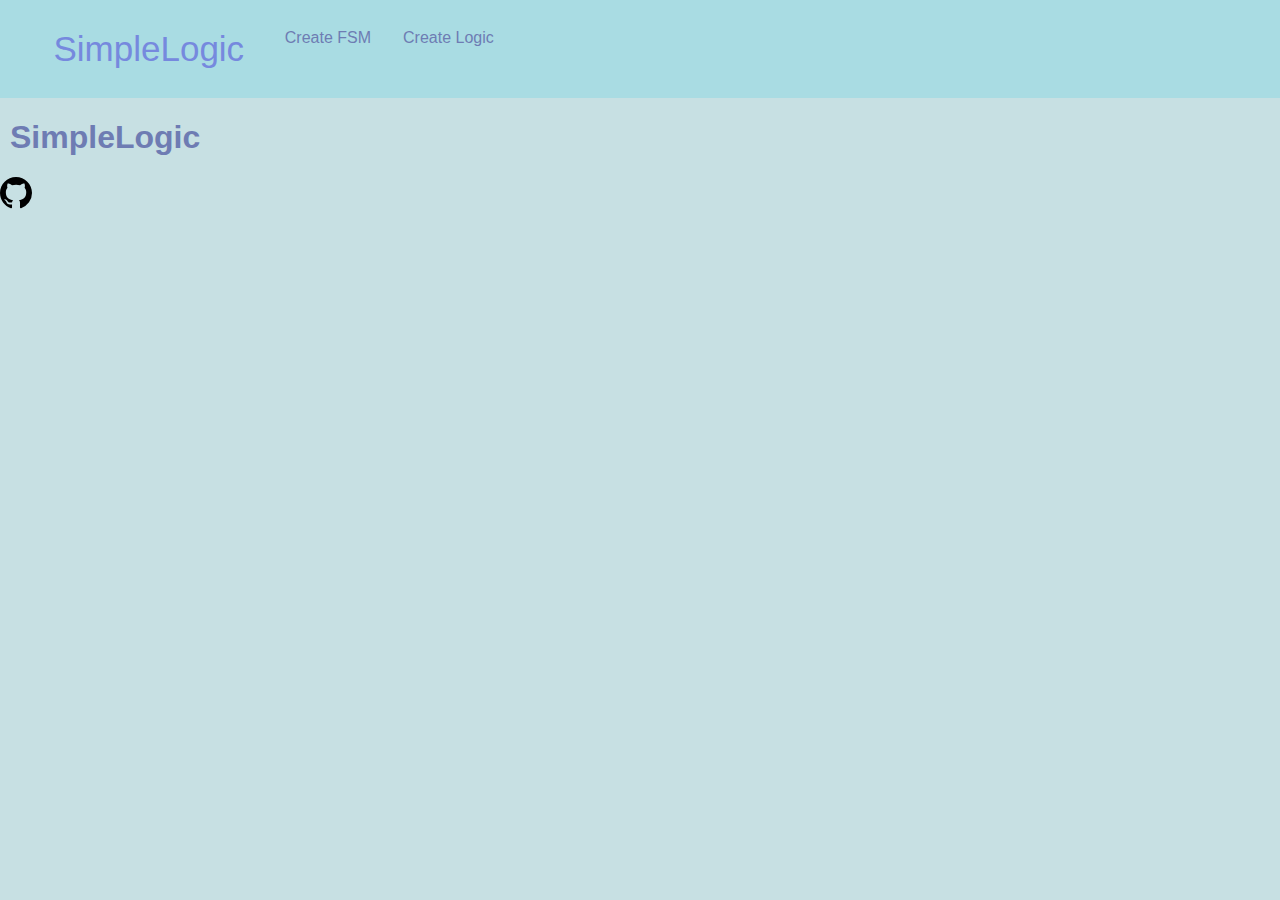
<file: index.html>
<!DOCTYPE html>
<html lang="en">
<head>
    <meta charset="UTF-8">
    <meta http-equiv="X-UA-Compatible" content="IE=edge">
    <meta name="viewport" content="width=device-width, initial-scale=1.0">
    <title>SimpleLogic</title>
    <link rel="stylesheet" href="stylesheet.css">
</head>
<body>
    <header id="top">
        <ul>
            <li><a class="logo" href="index.html">SimpleLogic</a></li>
            <li><a class="header-element" href="fsm.html"> Create FSM</a></li>
            <li><a class="header-element" href="logic.html"> Create Logic</a></li>
            <li><a class="header-element basys" href="https://youtu.be/UxH8AEie-xc"></a></li>
        </ul>

        
    </header>
    <div><h1>SimpleLogic</h1></div>

    <!-- github link -->
    <a class="github-link" href="https://github.com/hkeremh">
        <svg height="32" aria-hidden="true" viewBox="0 0 16 16" version="1.1" width="32" data-view-component="true">
          <path fill-rule="evenodd" d="M8 0C3.58 0 0 3.58 0 8c0 3.54 2.29 6.53 5.47 7.59.4.07.55-.17.55-.38 0-.19-.01-.82-.01-1.49-2.01.37-2.53-.49-2.69-.94-.09-.23-.48-.94-.82-1.13-.28-.15-.68-.52-.01-.53.63-.01 1.08.58 1.23.82.72 1.21 1.87.87 2.33.66.07-.52.28-.87.51-1.07-1.78-.2-3.64-.89-3.64-3.95 0-.87.31-1.59.82-2.15-.08-.2-.36-1.02.08-2.12 0 0 .67-.21 2.2.82.64-.18 1.32-.27 2-.27.68 0 1.36.09 2 .27 1.53-1.04 2.2-.82 2.2-.82.44 1.1.16 1.92.08 2.12.51.56.82 1.27.82 2.15 0 3.07-1.87 3.75-3.65 3.95.29.25.54.73.54 1.48 0 1.07-.01 1.93-.01 2.2 0 .21.15.46.55.38A8.013 8.013 0 0016 8c0-4.42-3.58-8-8-8z"></path>
      </svg>
      </a>

</body>
</html>
</file>
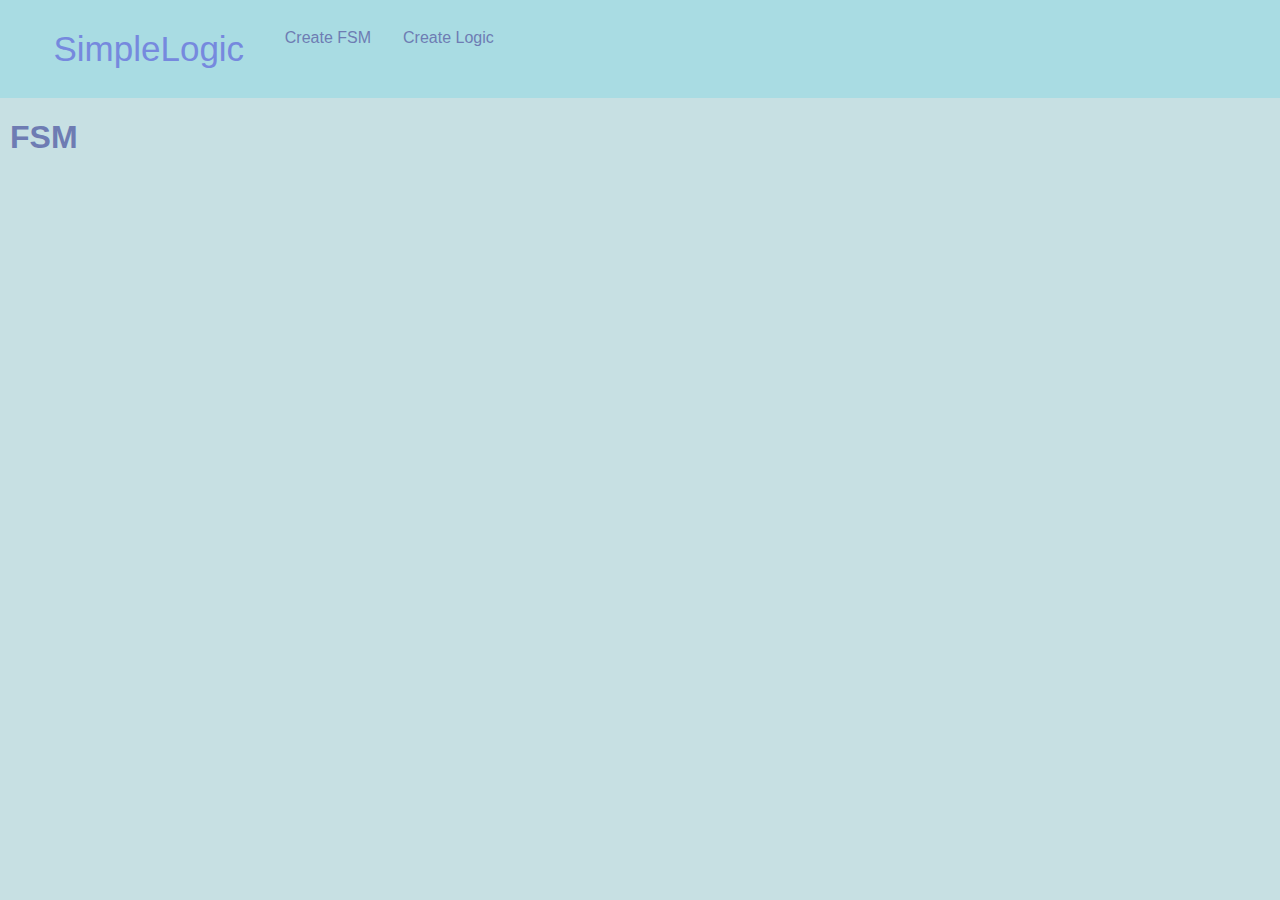
<file: fsm.html>
<!DOCTYPE html>
<html lang="en">
<head>
    <meta charset="UTF-8">
    <meta http-equiv="X-UA-Compatible" content="IE=edge">
    <meta name="viewport" content="width=device-width, initial-scale=1.0">
    <title>SimpleLogic</title>
    <link rel="stylesheet" href="stylesheet.css">
</head>
<body>
    <header id="top">
        <ul>
            <li><a class="logo" href="index.html">SimpleLogic</a></li>
            <li><a class="header-element" href="fsm.html"> Create FSM</a></li>
            <li><a class="header-element" href="logic.html"> Create Logic</a></li>
            <li><a class="header-element basys" href="https://youtu.be/UxH8AEie-xc"></a></li>
        </ul>

    </header>
    <h1>FSM</h1>

</body>

</html>
</file>
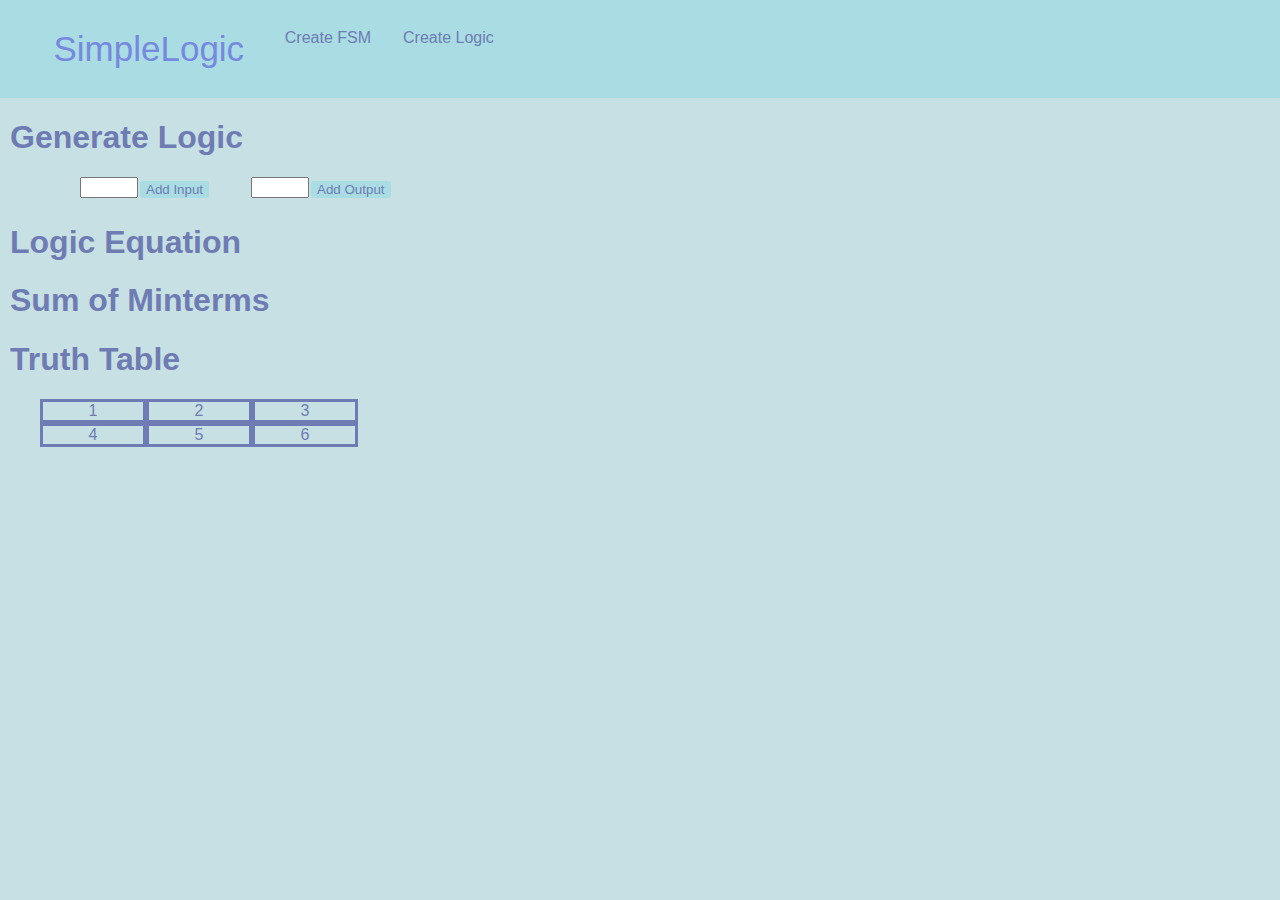
<file: logic.html>
<!DOCTYPE html>
<html lang="en">
<head>
    <meta charset="UTF-8">
    <meta http-equiv="X-UA-Compatible" content="IE=edge">
    <meta name="viewport" content="width=device-width, initial-scale=1.0">
    <title>SimpleLogic</title>
    <link rel="stylesheet" href="stylesheet.css">
</head>
<body>
    <header id="top">
        <ul>
            <li><a class="logo" href="index.html">SimpleLogic</a></li>
            <li><a class="header-element" href="fsm.html"> Create FSM</a></li>
            <li><a class="header-element" href="logic.html"> Create Logic</a></li>
            <li><a class="header-element basys" href="https://youtu.be/UxH8AEie-xc"></a></li>
        </ul>

    </header>
    <h1>Generate Logic</h1>


    <ul class="logic-elements">
        <ul class="input-elements">
            <li><input type="text" class="text-field input-field"></li>
            <li><button class="input-button">Add Input</button></li>
        </ul>
        <ul class="output-elements">
            <li><input type="text" class="text-field output-field"></li>
            <li><button class="output-button">Add Output</button></li>
        </ul>
    </ul>
    <h1>Logic Equation</h1>
    <div class="logic-eq">
        
    </div>

    <h1>Sum of Minterms</h1>
    <div class="sum-of-minterms">
        <!-- filled dynamically -->
    </div>
    <div class="truth-table">
        <h1>Truth Table</h1>
        <ul class="truth-table-list">
            <li>1</li>
            <li>2</li>
            <li>3</li>
            <li class="newline"></li>
            <li>4</li>
            <li>5</li>
            <li>6</li>
        </ul>

    </div>
    <script src="scripts/logic.js"></script>
</body>

</html>
</file>
<file: stylesheet.css>
body {
    background-color: #c7e0e3;
    margin:0;
    padding:0;
    /* background: white; */
    color: #6e7cb3;
    font-family: Helvetica Neue, Helvetica, Arial, sans-serif;
}
h1{
    margin-left: 10px;
}
h2{
    margin-left: 80px;
}
button {
    background: #a9dce3;
    color: #6e7cb3;
    border: none;
    /* padding: 20px; */
    text-align: center;
    /* text-decoration: none; */
    display:inline-block;
    /* font-size: 16px; */
    margin: 4px 2px;
    border-radius:3px;
    cursor: pointer;
}
button:hover {
    background-color: #7b9fa4;
}
header{
    background: #a9dce3;
    height:6fr;
    margin:0;
    padding:1%;
    user-select: none;
    
}
ul{
    list-style-type: none;
    display: flex;
}
header ul {
    margin: 0;
    padding: 0;
    overflow: hidden;
    display:flexbox;
    /* background-color: #333333; */
}
header li {
    display:inline-block;
    /* float: left; */
    /* float:inline-end; */
}
header li a{
    /* background: pink;
    border-right:solid;
    border-left:solid;
    border-color:rgb(177, 136, 143);
     border-right:outset; 
    margin: 0; */
    display:inline-block;
    color: #6e7cb3;
    text-align: center;
    padding: 16px;
    text-decoration: none;
    cursor: pointer;
    
}
header li a.header-element:hover {
    background-color: #7b9fa4;
}

.logo {
    color:#7689de;
    font-size: 35px;
    padding-right: 5%;
    width:240px;
    cursor:default;
    /* color:rgb(91, 189, 187);*/
}
.basys:hover {
    background-image: url(images/shervin.jpeg);
    background-repeat: no-repeat;
    background-size: 31px; 
}

.text-field {
    width: 50px;
}

/* LOGIC */
.som-field{
    width:50px;
}
ul.truth-table-list{
    display:table;
}
ul.truth-table-list li{
    display:table-cell;
    width: 100px;
    text-align: center;
    border-style: solid;
}
ul.truth-table-list .newline{
    display:table-column-group;
}
.table-text-field {
    text-align: center;
    background-color:inherit;
    color: inherit;
    text-decoration: none;
    border: none;
}
</file>
